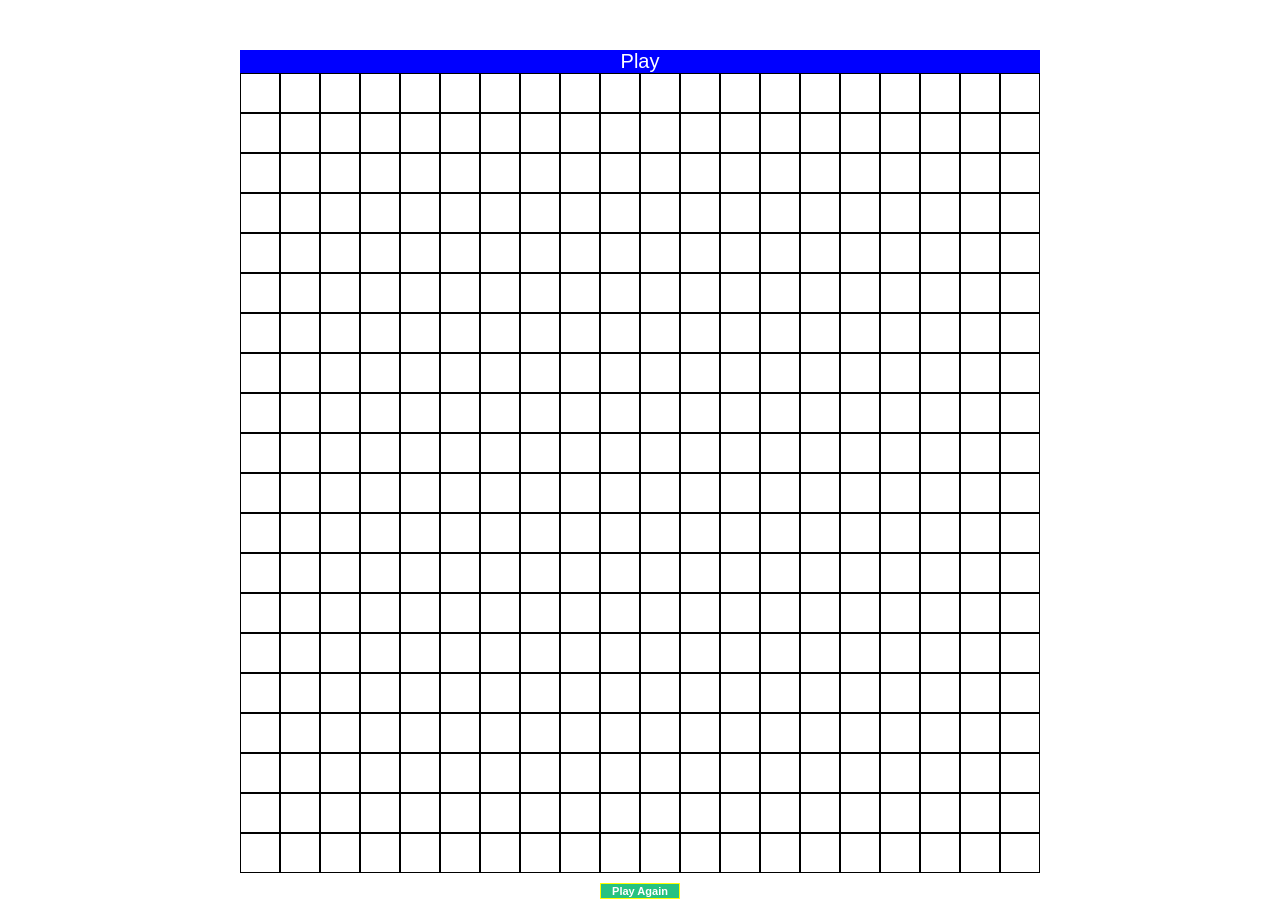
<file: index.html>
<!DOCTYPE html>
<html lang="en">
<head>
    <meta charset="UTF-8">
    <title>Tic Tac Toe</title>
    <link rel="stylesheet" href="css.css">
</head>
<body>
<div class="container" id="main">
    <span id="message">Play</span>
</div>
<button id="reset" onclick="newGameBoard.resetGame();">Play Again</button>
<script src="createGameBoard.js"></script>
</body>
</html>
</file>
<file: css.css>
*{box-sizing: border-box}
.container{width: 800px; overflow: hidden; margin: 50px auto 0 auto;}
.container span{width: 100%; display: block; text-align: center; color: #ffffff;
    font-family: sans-serif; font-size: 20px; background: blue}
.container .box{float: left; width: 40px; height: 40px; border: 1px solid #000000;
    transition: all .25s ease-in-out; font-family: sans-serif; font-size: 34px;
    text-align: center; line-height: 40px; cursor: pointer}
.container .box:hover{background: rgba(10,10,10,0.5);color: #ffffff}
button{background: #26C281; color: #ffffff; font-weight: bold; border: 1px solid yellow;
    cursor: pointer; width: 80px; height: 16px; font-size: 11px;  display: block; margin: 10px auto}
</file>
